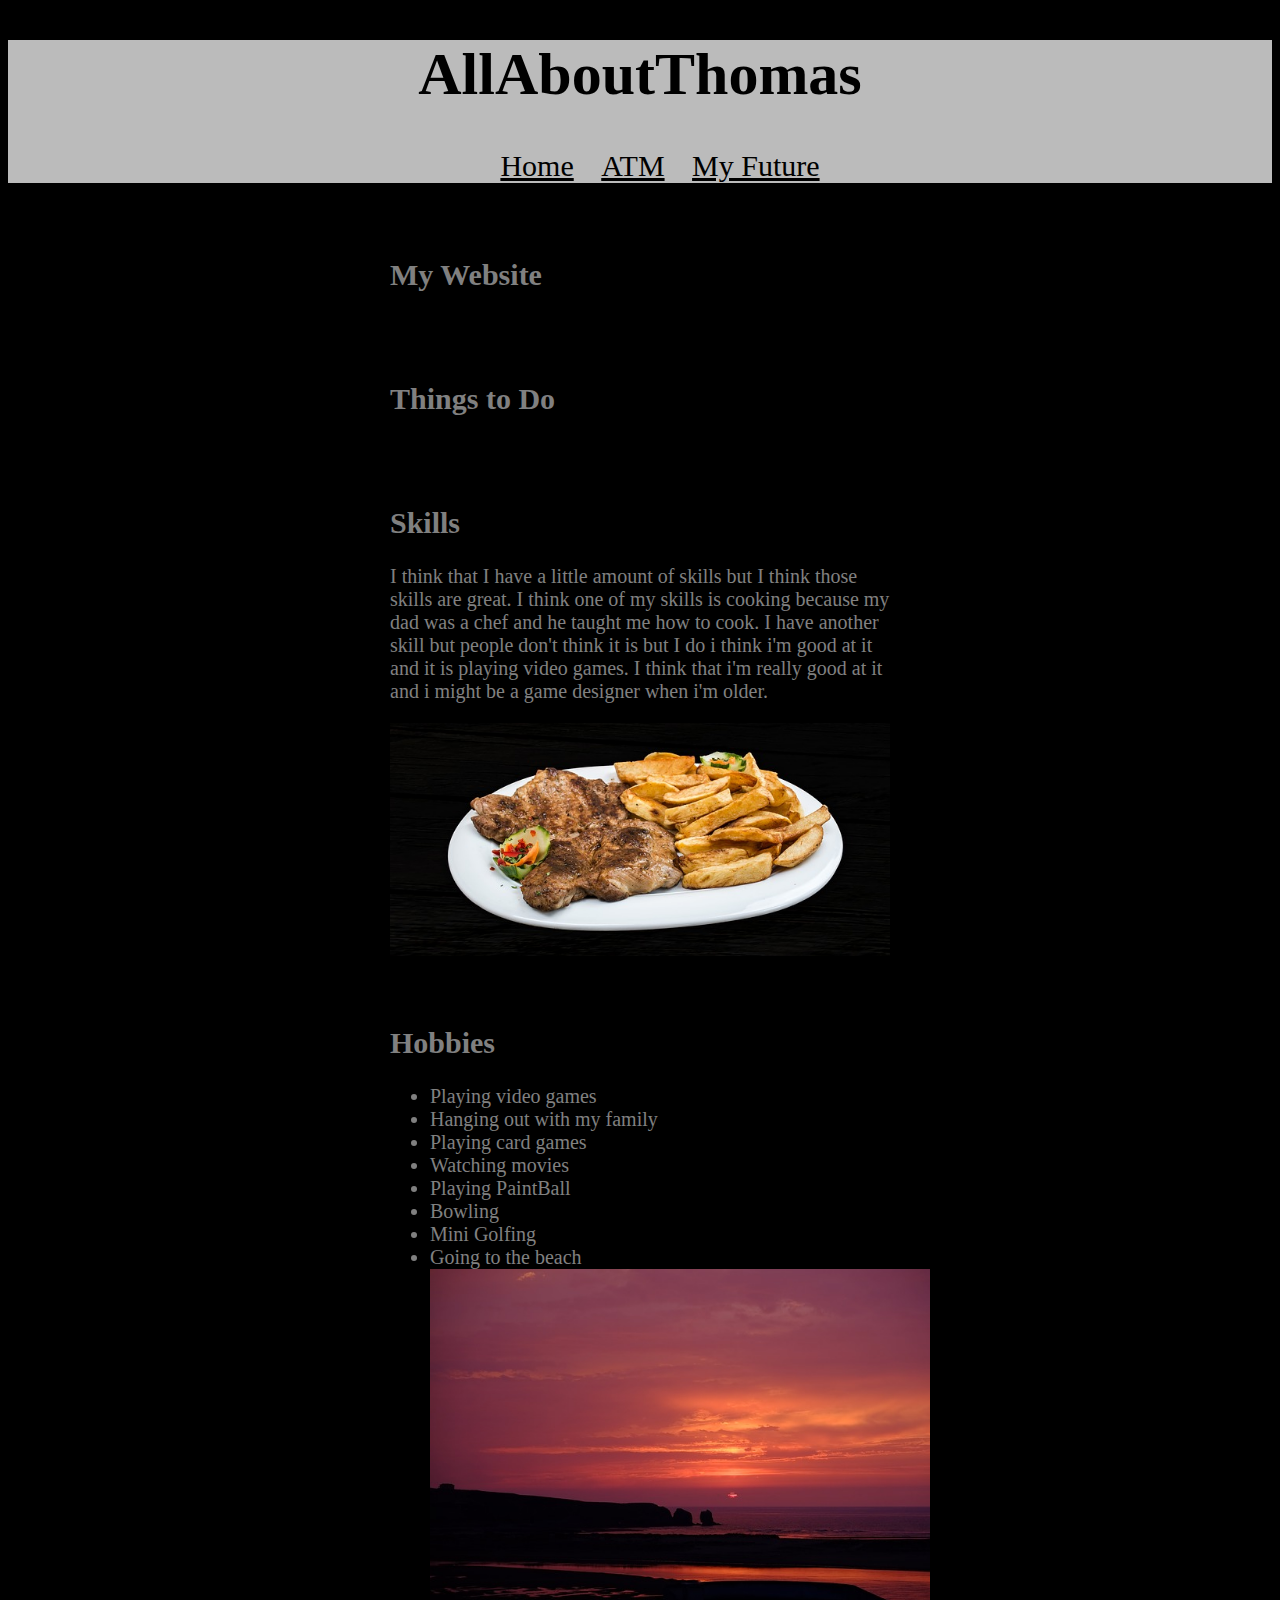
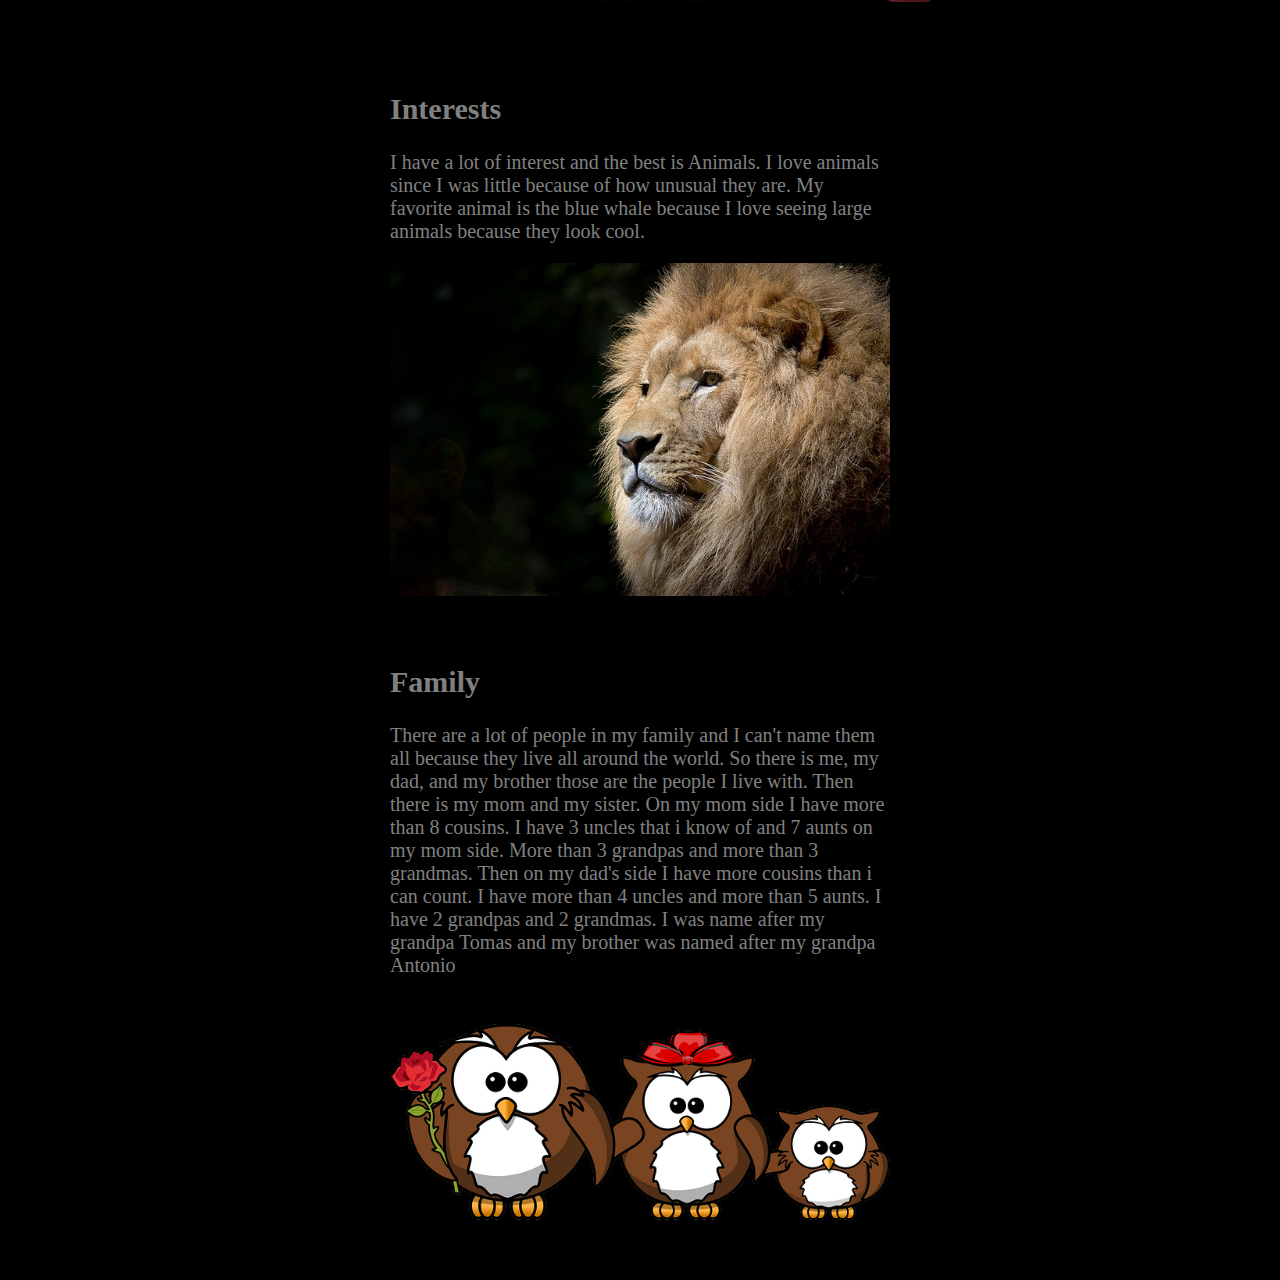
<file: index.html>
<!doctype html>
<html>
    <head>
<title>About Thomas</title>
<link rel="stylesheet" type="text/css" href="mystyle.css">
    </head>
    <body>
        <header>
            <h1>AllAboutThomas</h1>
            <ul>
                <li class="hi"><a href="index.html">Home</a></li>
                <li class="hi"><a href="atm.html">ATM</a></li>
                <li class="hi"><a href="future.html">My Future</a></li>
                
            </ul>
        </header>
<article>
       <h2> My Website</h2>
        </article>
        <article>
<h2>Things to Do</h2>
        </article>
<article>
<h2>Skills</h2>
<p> I think that I have a little amount of skills but I think those skills are great. I think one of my skills is cooking because my dad was a chef and he taught me how to cook. I have another skill but people don't think it is but I do i think i'm good at it and it is playing video games. I think that i'm really good at it and i might be a game designer when i'm older. </p>
        <img src="images/food.jpg" alt=food width=500>
        </article>
        <article>
<h2>Hobbies</h2>
<ul>
<li>Playing video games</li>
<li>Hanging out with my family</li>
<li>Playing card games</li>
<li>Watching movies</li>
<li>Playing PaintBall</li>
<li>Bowling</li>
<li>Mini Golfing</li>
<li>Going to the beach</li>
    <img src="images/BeachSunset.jpg" alt=Beach width=500>





</ul>
        </article>
<article>
<h2> Interests</h2>
<p>I have a lot of interest and the best is Animals. I love animals since I was little because of how unusual they are. My favorite animal is the blue whale because I love seeing large animals because they look cool. </p>
    <img src="images/lion.jpg" alt=lion width=500>
        </article>
        <article>
<h2>Family</h2>
<p>There are a lot of people in my family and I can't name them all because they live all around the world. So there is me, my dad, and my brother those are the people I live with. Then there is my mom and my sister. On my mom side I have more than 8 cousins. I have 3 uncles that i know of  and 7 aunts on my mom side. More than 3 grandpas and more than 3 grandmas. Then on my dad's side I have more cousins than i can count. I have more than 4 uncles and more than 5 aunts. I have 2  grandpas and 2 grandmas. I was name after my grandpa Tomas and my brother was named after my grandpa Antonio</p>
            <img src="images/owl.png" alt=owl width=500>
        </article>
        </html>
</file>
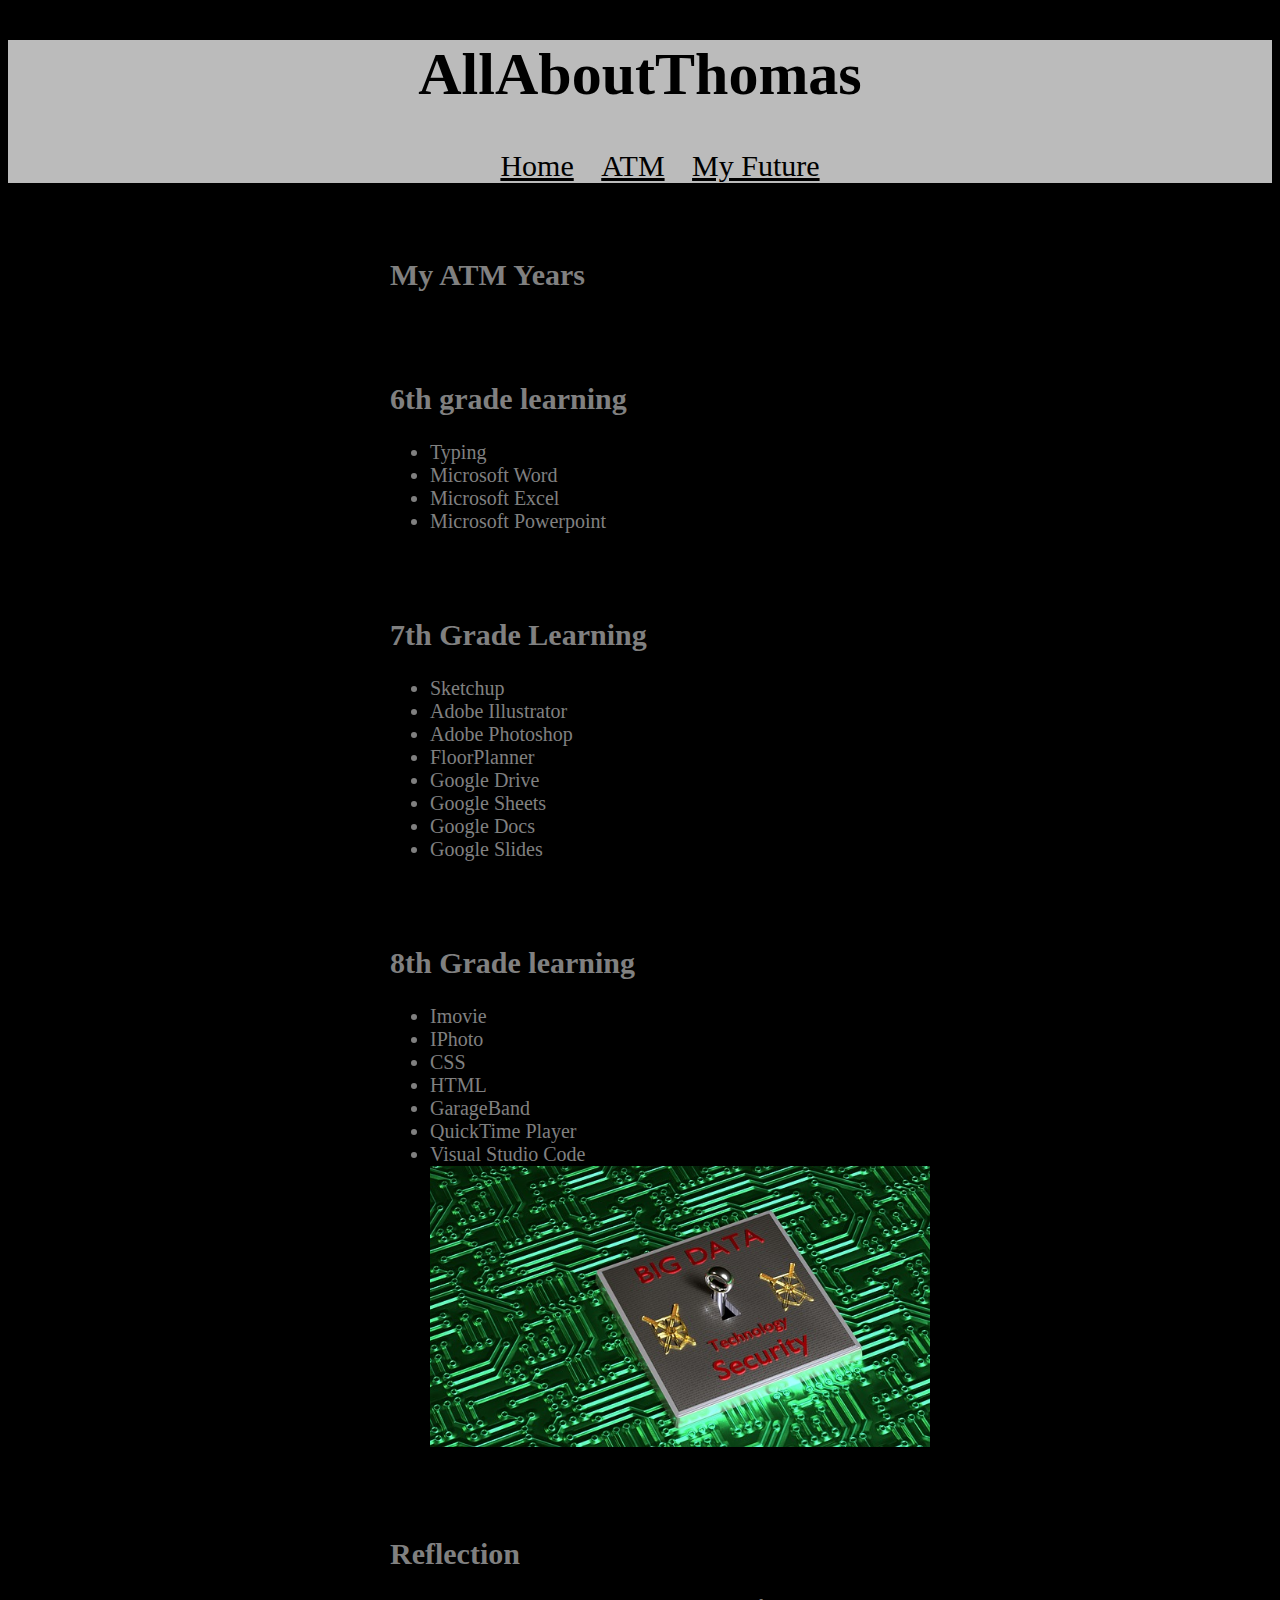
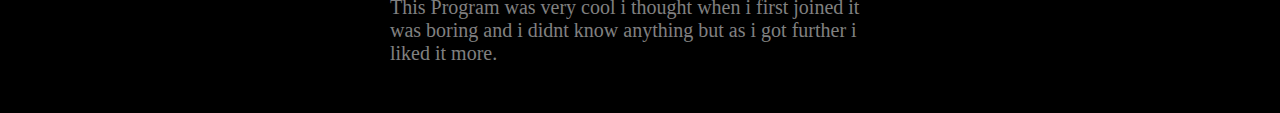
<file: atm.html>
<!doctype html>
<html>
    <head>
<title>About Thomas</title>
<link rel="stylesheet" type="text/css" href="mystyle.css">
    </head>
    <body>
         <header>
            <h1>AllAboutThomas</h1>
            <ul>
                <li class="hi"><a href="index.html">Home</a></li>
                <li class="hi"><a href="atm.html">ATM</a></li>
                <li class="hi"><a href="future.html">My Future</a></li>
     
            </ul>
        </header>

        <article>

       <h2>My ATM Years</h2>
        </article>
<article>


<h2> 6th grade learning </h2>
<ul>
<li>Typing</li>
<li>Microsoft Word</li>
<li>Microsoft Excel</li>
<li>Microsoft Powerpoint</li>
        </ul>
        </article>
    <article>
<h2>7th Grade Learning</h2>
<ul>
<li>Sketchup</li>
<li>Adobe Illustrator</li>
<li>Adobe Photoshop</li>
<li>FloorPlanner</li>
<li>Google Drive</li>
<li>Google Sheets</li>
<li>Google Docs</li>
<li>Google Slides</li>





</ul>
    </article>

<article>
<h2>8th Grade learning</h2>
<ul>
<li>Imovie</li>
<li>IPhoto</li>
<li>CSS</li>
<li>HTML</li>
<li>GarageBand</li>
<li>QuickTime Player</li>
<li>Visual Studio Code</li>
    <img src="images/bigdata.jpg" alt=data width=500>



</ul>
        </article>
        <article>
<h2>Reflection</h2>
<p>This Program was very cool i thought when i first joined it was boring and i didnt know anything but as i got further i liked it more.<a href="https://dash.generalassemb.ly/ThomasIsAGod/build-your-own-blog-theme">Dash Project</a></p>
        </article>

</html>
</file>
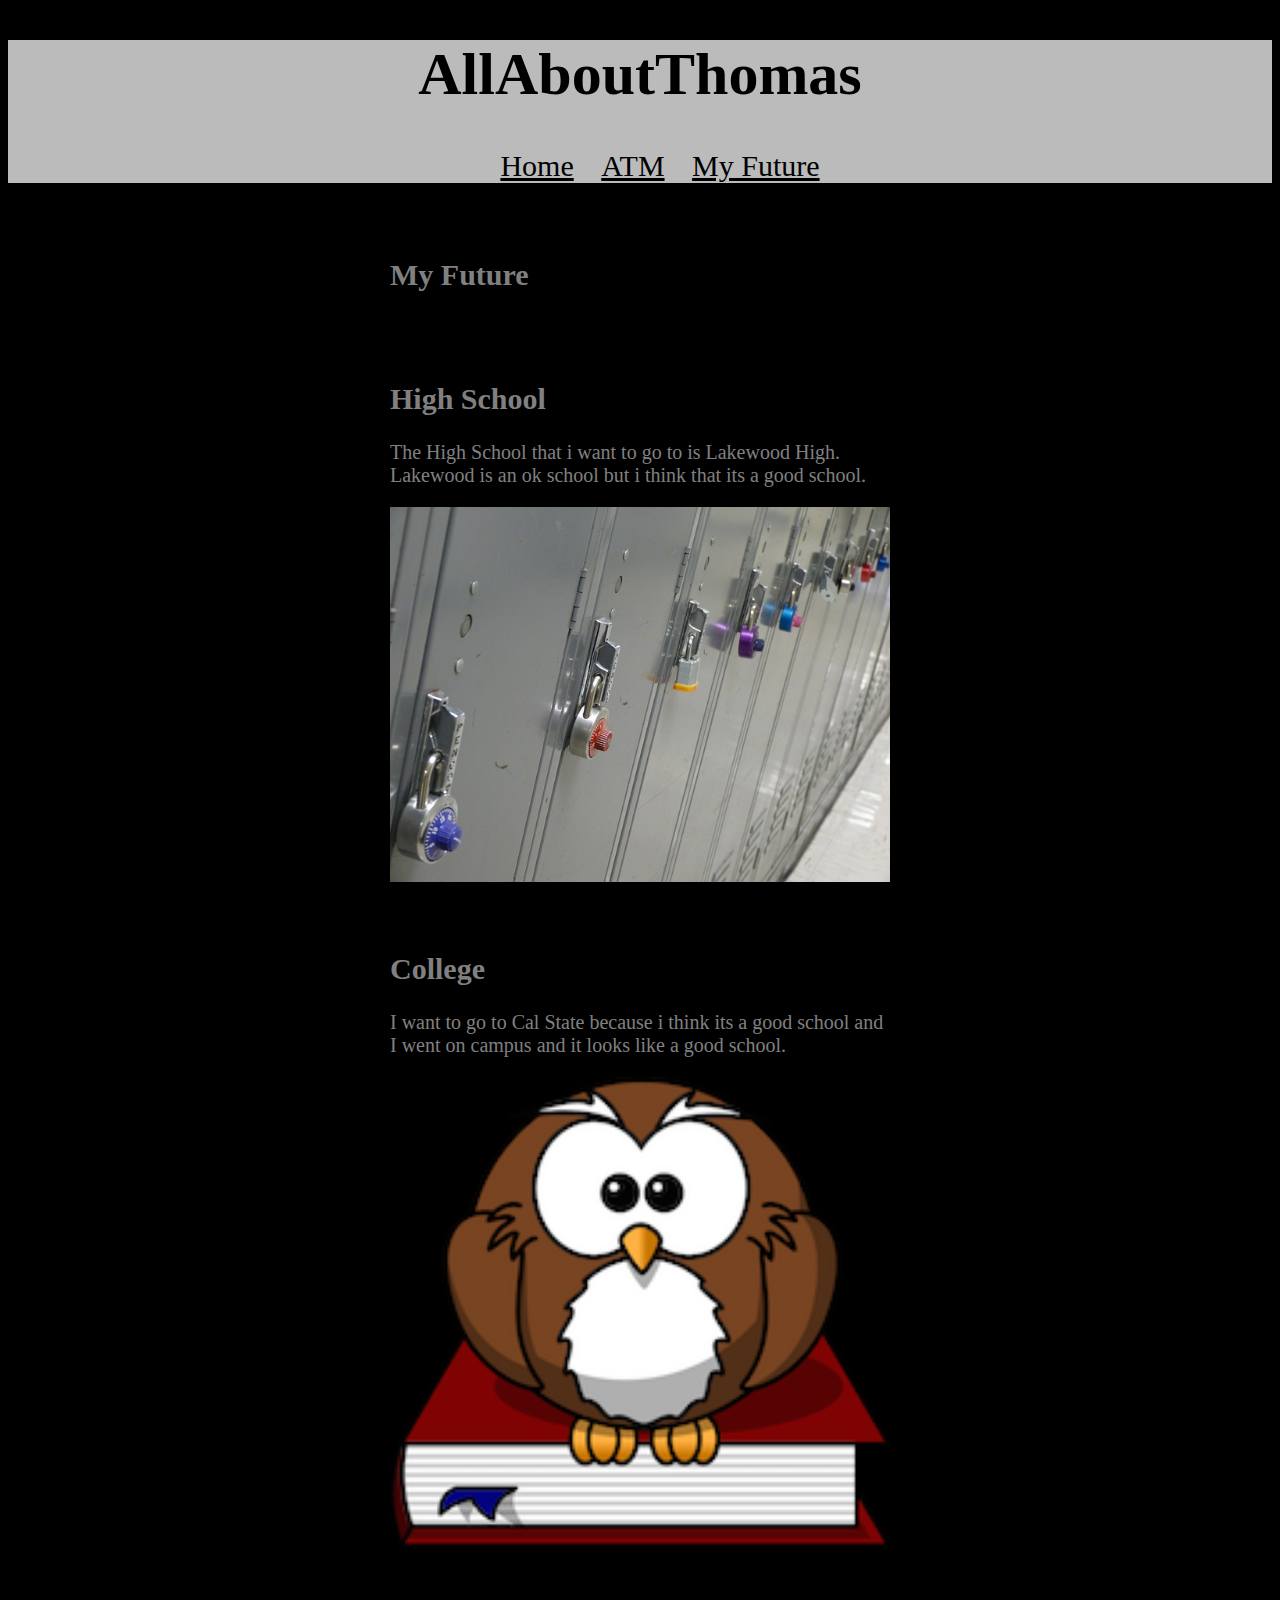
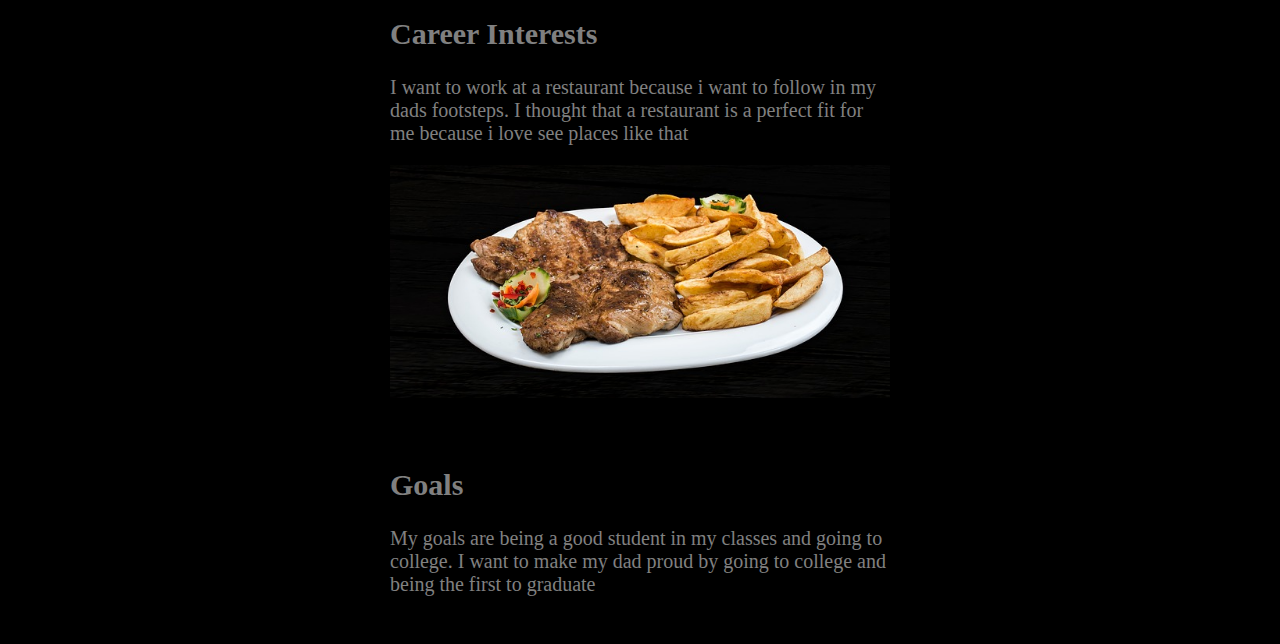
<file: future.html>
<!doctype html>
<html>
    <head>
<title>About Thomas</title>
<link rel="stylesheet" type="text/css" href="mystyle.css">
    </head>
    <body>
         <header>
            <h1>AllAboutThomas</h1>
            <ul>
                <li class="hi"><a href="index.html">Home</a></li>
                <li class="hi"><a href="atm.html">ATM</a></li>
                <li class="hi"><a href="future.html">My Future</a></li>
               
            </ul>
        </header>

<article>
       <h2>My Future </h2>
        </article>
<article>

<h2>High School</h2>
<p>The High School that i want to go to is Lakewood High. Lakewood is an ok school but i think that its a good school.</p>
    <img src="images/locker.jpg" alt=lockers width=500>
        </article>

    <article>
<h2>College</h2>
<p>I want to go to Cal State because i think its a good school and I went on campus and it looks like a good school.</p>
        <img src="images/OwlonBook.png" alt=OwlonBook width=500>
        </article>
<article>
<h2>Career Interests</h2>
<p> I want to work at a restaurant because i want to follow in my dads footsteps. I thought that a restaurant is a perfect fit for me because i love see places like that</p>
    <img src="images/food.jpg" alt=food width=500>
        </article>
        <article>
<h2>Goals</h2>
<p>My goals are being a good student in my classes and going to college. I want to make my dad proud by going to college and being the first to graduate </p>
        </article>
</html>
</file>
<file: mystyle.css>
body {
background:black;
color:grey;

}
header {
      text-align: center;
      background: rgb(187,187,187);
      color: black;
      font-size: 30px;
}
 article {
      max-width: 500px;
      padding: 20px;
      margin: 0 auto;
     font-size: 20px;
    }
a{
color: black;


}
    .hi{
      display: inline;
      padding: 0px 10px 0px 10px;
    }
</file>
